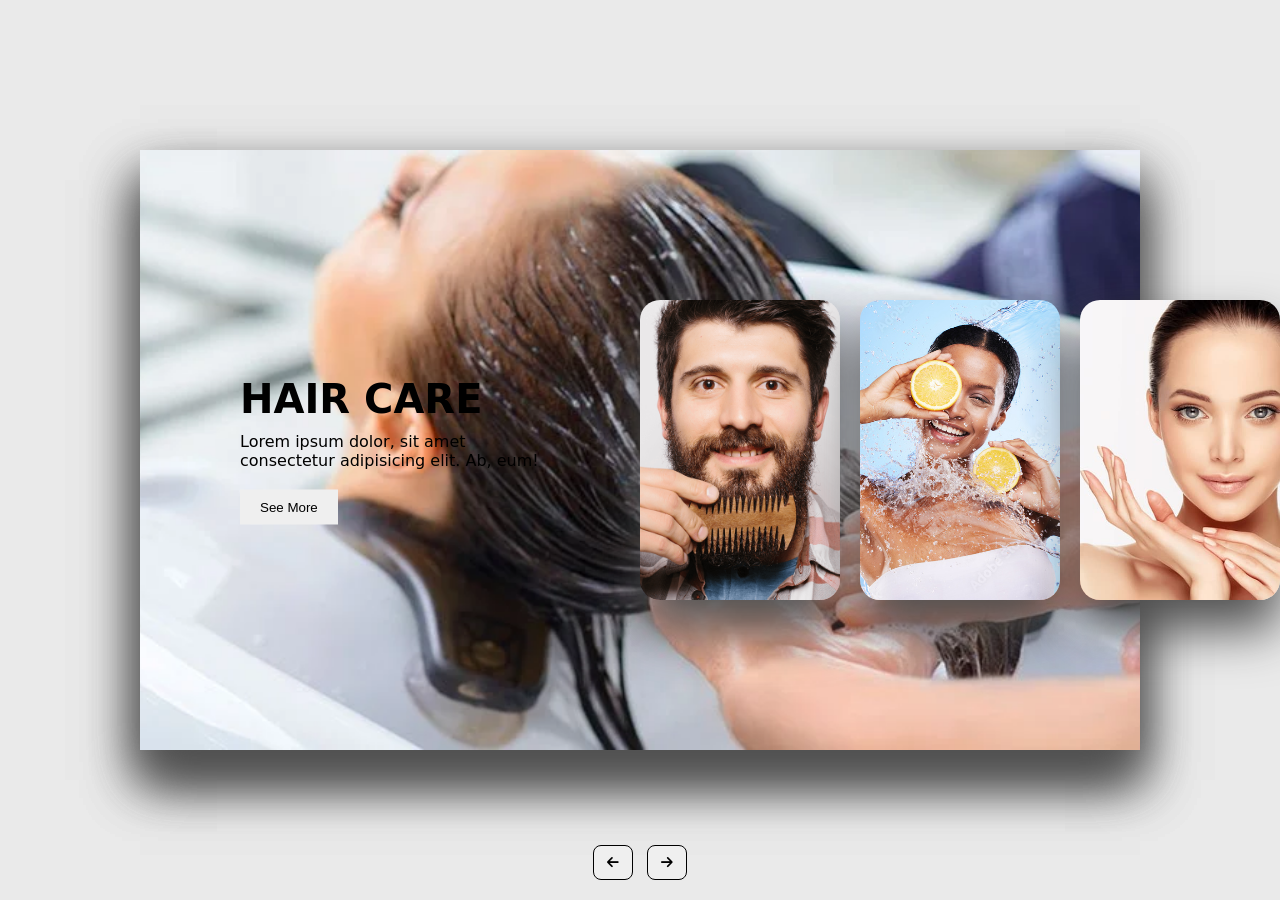
<file: Product Slider/index.html>
<!DOCTYPE html>
<html lang="en">

<head>
    <link rel="stylesheet" href="https://cdnjs.cloudflare.com/ajax/libs/font-awesome/6.4.0/css/all.min.css"
        integrity="sha512-iecdLmaskl7CVkqkXNQ/ZH/XLlvWZOJyj7Yy7tcenmpD1ypASozpmT/E0iPtmFIB46ZmdtAc9eNBvH0H/ZpiBw=="
        crossorigin="anonymous" referrerpolicy="no-referrer" />
    <meta charset="UTF-8">
    <meta name="viewport" content="width=device-width, initial-scale=1.0">
    <link rel="stylesheet" href="style.css">
    <title>Document</title>
    <style>
    </style>
</head>

<body>
    <div class="container">

        <div class="slide">


            <div class="item" style="background-image: url(./images/1.png);">
                <div class="content">
                    <div class="name">Face Cream</div>
                    <div class="des">Lorem ipsum dolor, sit amet consectetur adipisicing elit. Ab, eum!</div>
                    <button>See More</button>
                </div>
            </div>
            <div class="item" style="background-image: url(./images/2.webp);">
                <div class="content">
                    <div class="name">Hair Care</div>
                    <div class="des">Lorem ipsum dolor, sit amet consectetur adipisicing elit. Ab, eum!</div>
                    <button>See More</button>
                </div>
            </div>
            <div class="item" style="background-image: url(./images/3.png);">
                <div class="content">
                    <div class="name">Beard Care</div>
                    <div class="des">Lorem ipsum dolor, sit amet consectetur adipisicing elit. Ab, eum!</div>
                    <button>See More</button>
                </div>
            </div>
            <div class="item" style="background-image: url(./images/4.jpg);">
                <div class="content">
                    <div class="name">Body Wellness</div>
                    <div class="des">Lorem ipsum dolor, sit amet consectetur adipisicing elit. Ab, eum!</div>
                    <button>See More</button>
                </div>
            </div>
            <div class="item" style="background-image: url(./images/5.jpg);">
                <div class="content">
                    <div class="name">Skin Wellness</div>
                    <div class="des">Lorem ipsum dolor, sit amet consectetur adipisicing elit. Ab, eum!</div>
                    <button>See More</button>
                </div>
            </div>
        </div>

    </div>

    <div class="button">
        <button class="prev"><i class="fa-solid fa-arrow-left"></i></button>
        <button class="next"><i class="fa-solid fa-arrow-right"></i></button>
    </div>

    </div>

    <script src="./script.js">

    </script>
</body>

</html>
</file>
<file: Product Slider/style.css>
* {
    margin: 0;
    padding: 0;
    box-sizing: border-box;
}

body {
    background: #eaeaea;
    overflow: hidden;
}

.container {
    position: absolute;
    top: 50%;
    left: 50%;
    transform: translate(-50%, -50%);
    width: 1000px;
    height: 600px;
    background: #f5f5f5;
    box-shadow: 0 30px 50px #dbdbdb;
}

.container .slide .item {
    width: 200px;
    height: 300px;
    position: absolute;
    top: 50%;
    transform: translate(0, -50%);
    border-radius: 20px;
    box-shadow: 0 30px 50px #505050;
    background-position: 50% 50%;
    background-size: cover;
    display: inline-block;
    transition: 0.5s;
}

.slide .item:nth-child(1),
.slide .item:nth-child(2) {
    top: 0;
    left: 0;
    transform: translate(0, 0);
    border-radius: 0;
    width: 100%;
    height: 100%;
}


.slide .item:nth-child(3) {
    left: 50%;
}

.slide .item:nth-child(4) {
    left: calc(50% + 220px);
}

.slide .item:nth-child(5) {
    left: calc(50% + 440px);
}

/* here n = 0, 1, 2, 3,... */
.slide .item:nth-child(n + 6) {
    left: calc(50% + 660px);
    opacity: 0;
}



.item .content {
    position: absolute;
    top: 50%;
    left: 100px;
    width: 300px;
    text-align: left;
    color: #000;
    transform: translate(0, -50%);
    font-family: system-ui;
    display: none;
}


.slide .item:nth-child(2) .content {
    display: block;
}


.content .name {
    font-size: 40px;
    text-transform: uppercase;
    font-weight: bold;
    opacity: 0;
    animation: animate 1s ease-in-out 1 forwards;
}

.content .des {
    margin-top: 10px;
    margin-bottom: 20px;
    opacity: 0;
    animation: animate 1s ease-in-out 0.3s 1 forwards;
}

.content button {
    padding: 10px 20px;
    border: none;
    cursor: pointer;
    opacity: 0;
    animation: animate 1s ease-in-out 0.6s 1 forwards;
}


@keyframes animate {
    from {
        opacity: 0;
        transform: translate(0, 100px);
        filter: blur(33px);
    }

    to {
        opacity: 1;
        transform: translate(0);
        filter: blur(0);
    }
}



.button {
    width: 100%;
    text-align: center;
    position: absolute;
    bottom: 20px;
}

.button button {
    width: 40px;
    height: 35px;
    border-radius: 8px;
    border: none;
    cursor: pointer;
    margin: 0 5px;
    border: 1px solid #000;
    transition: 0.3s;
}

.button button:hover {
    background: #ababab;
    color: #fff;
}
</file>
